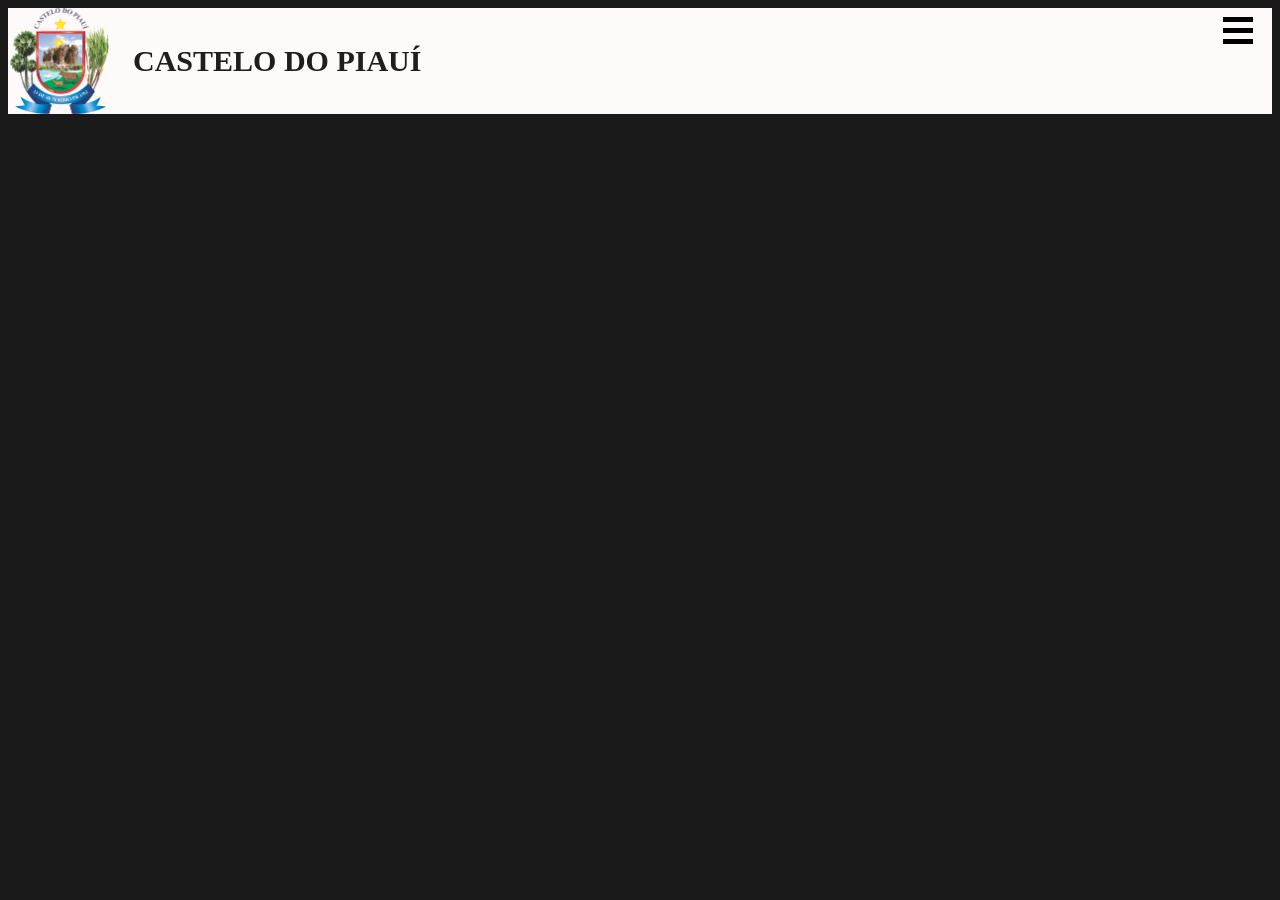
<file: contato.html>
<!DOCTYPE html>
<html>

<head>
  <meta charset="UTF-8">
  <meta name="viewport" content="width=device-width, initial-scale=1">
  <title>Contato Autor</title>
  <link rel="stylesheet" href="style.css">
</head>

<body>
  
      <div class="icon" onclick="toggleMenu()">
      <span></span>
      <span></span>
      <span></span>
    </div>
    
  

  <header>
    
    <div class="header-top">
    <img src="cdp.png" alt="Brasão Castelo do Piauí">
    <h1>CASTELO DO PIAUÍ</h1>
    </div>
    
    <nav id="menu-mob" class="menu-nav">
      <a href="index.html">HOME</a>
      <a href="galeria.html">GALERIA</a>
      <a href="contato.html" class="ativa">CONTATO</a>
    </nav>
    
    
  </header>
  
  <script src="contato.js" defer></script>
  
</body>

</html>
</file>
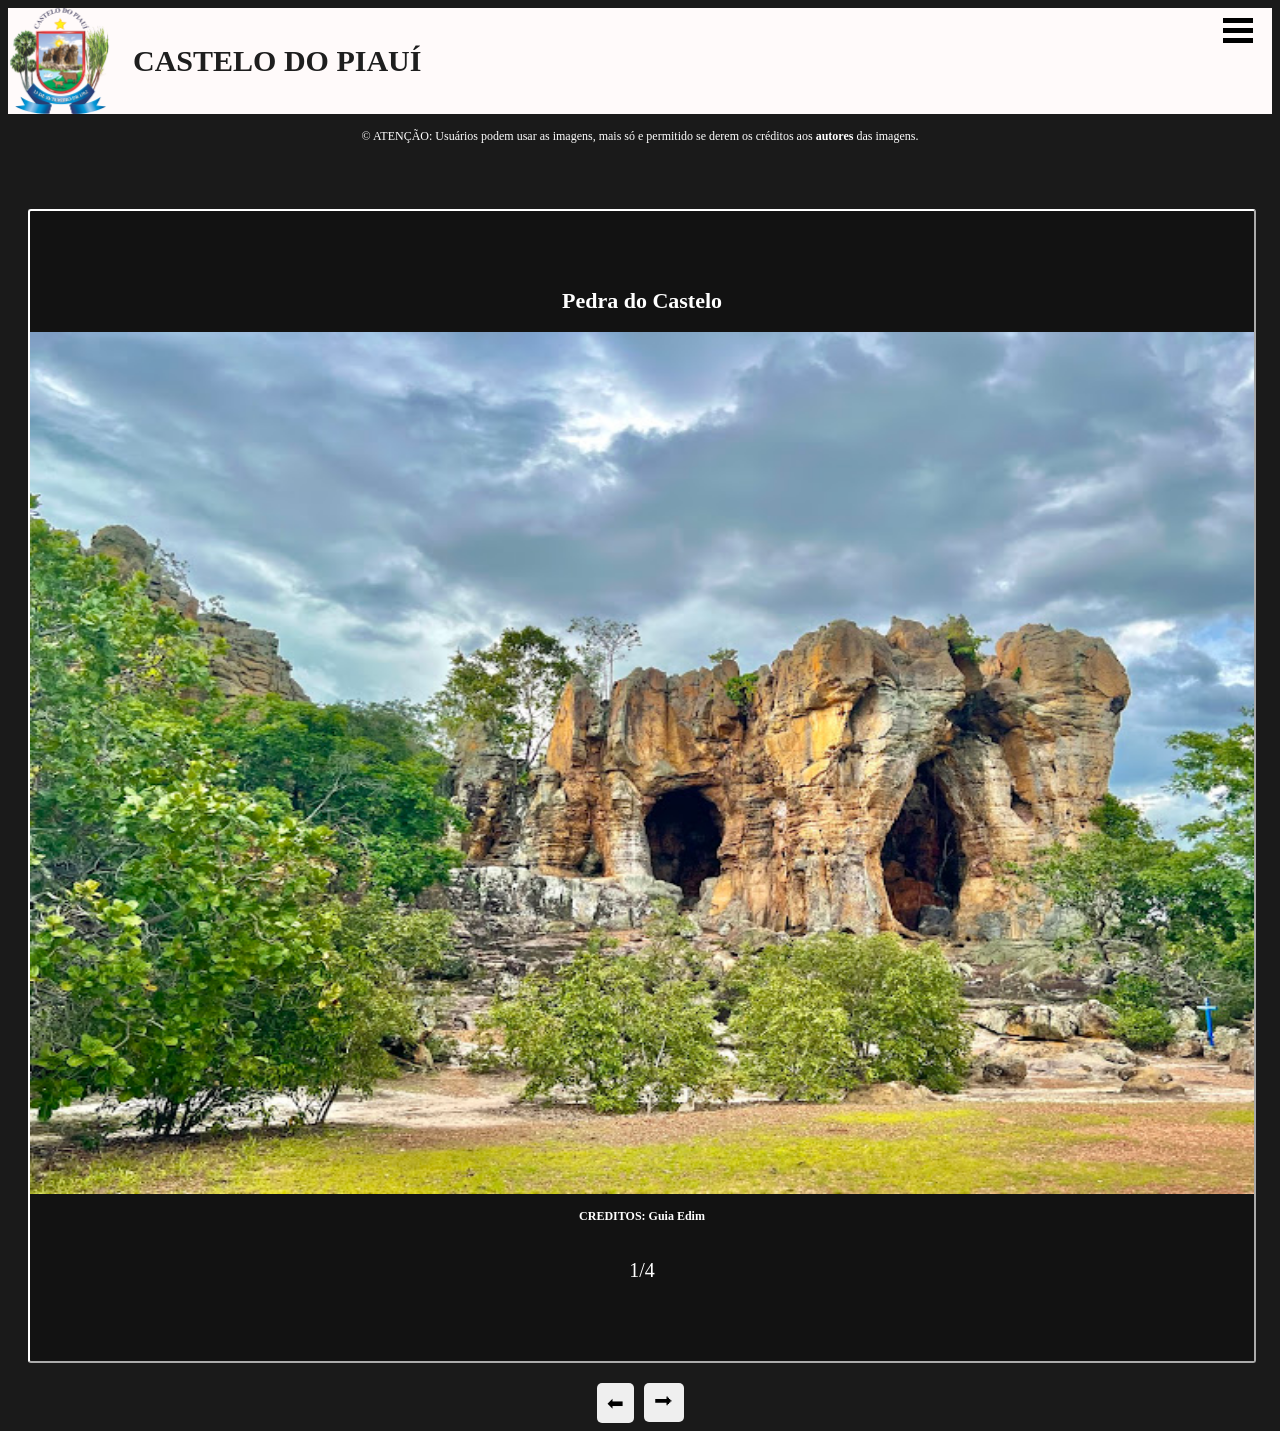
<file: galeria.html>
<!DOCTYPE html>
<html>

<head>
  <meta charset="UTF-8">
  <meta name="viewport" content="width=device-width, initial-scale=1">
  <title>Galeria</title>
  <link rel="stylesheet" href="style2.css">
</head>

<body>
  
    <div class="icon" onclick="toggleMenu()">
      <span></span>
      <span></span>
      <span></span>
    </div>
  
    <header>
    <div class="header-top">
    <img src="cdp.png" alt="Brasão Castelo do Piauí" class="header-img">
    <h1>CASTELO DO PIAUÍ</h1>
    </div>
       <nav id="menu-mob" class="menu-nav">
      <a href="index.html">HOME</a>
      <a href="galeria.html" class="ativa">GALERIA</a>
      <a href="contato.html">CONTATO</a>
    </nav>
  </header>
  
  <main>
    
    <p class="creditos-p">© ATENÇÃO: Usuários podem usar as imagens, mais só e permitido se derem
    os créditos aos <strong>autores</strong> das imagens.</p>
    <div class="container">
      <div class="info">
    <h2>Pedra do Castelo</h2>
    <img src="" alt="imagens dos pontos" class="pontos-img">
    <p id="creditos" class="creditos-p"></p>
    
    
    <p><span id="conta"></span></p>
    </div>
    </div>
    <div class="co">
      <button onclick="voltar()">⬅</button>
    <button onclick="avancar()">⮕</button>
    </div>
  </main>
  
  <script src="galeria.js" defer></script>
  
</body>

</html>
</file>
<file: style.css>
@import url('https://fonts.googleapis.com/css2?family=Montserrat:wght@400;700&display=swap');


:root {
    --header-color: #FFFAFA;
    --box-color: #000000;
    --branco-color: #ffffff;
    --corfundo-color: #1a1a1a;
    --info-color: #121212;
    --infoborder-color: #ffffff;
    --fechar-color: #ff4d4d;
    --tela-color: #1e1e1e;
}

html, body {
    overflow-x: hidden;
}

body {
    font-size: 15pt;
    background: var(--corfundo-color);
    overflow-y: scroll;
}

header {
    background: var(--header-color);
    width: 100%;
    align-items: flex-start;
    flex-direction: column;
    display: flex;
    justify-content: center;
    
}

.header-top {
    display: flex;
    align-items: center;
    gap: 20px;
}

header h1 {
    color: var(--tela-color);
    font-size: 30px;
    animation: aparece 3s ease-in-out forwards;
    padding-right: 60px;
    width: fit-content;
}

img {
    width: 105px;
    animation: sumir 3s ease-in-out forwards;
}

.creditos-p {
    color: rgba(255, 255, 255, 0.8);
    font-size: 12px;
    text-align: center;
    margin: 5px 0;
    
}

.info {
    background: var(--info-color);
    color: var(--branco-color);
    margin-top: 30px;
    border-radius: 3px;
    border: 2px outset var(--infoborder-color);
    width: 140px;
    
    min-height: 85px;
    text-align: center;
    display: flex;
    justify-content: center;
    align-items: center;
    animation: sumir 3s ease-in-out;
    flex-direction: column;
    transition: 0.5s ease-in-out;
    cursor: pointer;
}

.info:active {
    transform: translateY(6px) scale(0.95);
    box-shadow: 0 8px 14px var(--infoborder-color);
}

.info:hover {
    transform: translateY(6px) scale(0.95);
    box-shadow: 0 8px 14px var(--infoborder-color);
}

.info h2 {
    font-size: 17px;
    height: 60px;
    overflow: hidden;
    font-family: Arial, sans-serif;
}

.container {
    display: grid;
    grid-template-columns: repeat(2, 1fr);
    padding: 20px;
    gap: 20px;
    justify-content: center;
}

.pontos-img {
    width: 100%;
    height: 50%;
}

.info-p {
    font-family: Arial;
    font-size: 15px;
    height: 195px;
    line-height: 1.8;
    margin-bottom: 10px;
    
    display: -webkit-box;
    -webkit-line-clamp: 6;
    -webkit-box-orient: vertical;
    overflow: hidden;
    text-overflow: ellipsis;
}

.tela {
    z-index: 999;
    position: fixed;
    display: none;
    top: 0;
    left: 0;
    align-items: center;
    justify-content: center;
    width: 100%;
    height: 100%;
    background: rgba(0, 0, 0, 0.7);
    
}

.tela-content {
    background: var(--tela-color);
    max-width: 450px;
    width: 80%;
    padding: 20px;
    animation: abrir 3s ease-in-out;
    color: var(--branco-color);
    max-height: 85vh;
    overflow-y: auto;
    border-radius: 8px;
    border: 3px outset var(--infoborder-color);
}

.tela p {
    line-height: 1.7;
    font-family: 'Montserrat', sans-serif;
    font-size: 19;
}

.tela-content p {
    animation: nino 3s ease-in-out;
}

.fechar {
    color: var(--fechar-color);
    position: sticky;
    z-index: 1000;
    cursor: pointer;
}

.tela-content h3 {
    text-align: center;
    animation: nino 3s ease-in-out;
}

.tela-img {
    width: 100%;
}

.sair {
    animation: sair 1s ease-out;
}

.icon {
    cursor: pointer;
    display: flex;
    justify-content: center;
    align-items: center;
    flex-direction: column;
    gap: 6px;
    padding: 10px;
    
    position: absolute !important;
    right: 15px !important;
    top: 5px !important;
    
    z-index: 10001;
    width: 35px;
    height: 30px;
}

.icon span {
    width: 30px;
    height: 5px;
    background: #000;
    transition: 0.3s ease-in-out;
}

.icon.open span {
    background: var(--fechar-color);
}

.menu-nav {
    position: fixed;
    top: 0;
    right: -100%;
    width: 235px;
    height: 100vh;
    background: #1a1a1a !important;
    display: flex;
    flex-direction: column;
    z-index: 9999;
    opacity: 1 !important;
    transition: 0.5s ease-in-out;
    padding-top: 100px;
    text-align: center;
    box-shadow: -10px 0 30px rgba(0, 0, 0, 0.5) !important;
    visibility: visible;
}

.menu-nav.active {
    right: 0;
}

nav a {
    position: relative;
    z-index: 10000;
    text-decoration: none;
    color: var(--infoborder-color) !important;
    font-size: 20px;
    width: 100%;
    padding: 15px;
    border-bottom: 1px outset var(--infoborder-color);
    display: block;
    transition: 0.3s ease-in-out;
}

nav a:active {
    transform: translateY(5px) scale(0.9);
    box-shadow: -3px 6px 8px var(--infoborder-color);
}

nav a:hover {
    transform: translateY(5px) scale(0.9);
    box-shadow: -3px 6px 8px var(--infoborder-color);
}

nav a.ativa {
    background: var(--infoborder-color);
    color: #000 !important;
    transform: translateY(5px) scale(0.9);
    box-shadow: -2px -3px 4px #00ff00;
}

.icon.open span:nth-child(1) {
    transform: translateY(11px) rotate(45deg);
}

.icon.open span:nth-child(2) {
    opacity: 0;
}

.icon.open span:nth-child(3) {
    transform: translateY(-11px) rotate(-45deg);
}

body.no-scroll {
    overflow: hidden;
    height: 100vh;
}

@keyframes sumir {
    0% {transform: translateX(20px); opacity: 0;}
    50% {transform: translateX(-10px); opacity: 1;}
    100% {transform: translateX(0); opacity: 1;}
}

@keyframes aparece {
    0% {transform: translateY(-10px); opacity: 0;}
    50% {
        transform: translateY(5px); 
        opacity: 0.5;}
    100% {
        transform: translateY(0);
        opacity: 1;
    }
}

@keyframes sair {
    0% {
        opacity: 1;
        transform: scale(1);
    }
    50% {
        opacity: 0.5;
        transform: scale(0.9);
    }
    100% {
        opacity: 0.1;
        transform: scale(0.8);
    }
}

@keyframes abrir {
    0% {
        transform: translateY(-20px);
    }
    50% {
        transform: translateY(10px);
    }
    100% {
        transform: translateY(0);
    }
}

@keyframes nino {
    0% {transform: translateY(-15px) scale(0.9); opacity: 0;}
    50% {transform: translateY(8px) scale(1); opacity: 0.5;}
    100% {transform: translateY(0); opacity: 1;}
}
</file>
<file: style2.css>
@import url('https://fonts.googleapis.com/css2?family=Montserrat:wght@400;700&display=swap');


:root {
    --header-color: #FFFAFA;
    --box-color: #000000;
    --branco-color: #ffffff;
    --corfundo-color: #1a1a1a;
    --info-color: #121212;
    --infoborder-color: #fff;
    --fechar-color: #ff4d4d;
    --tela-color: #1e1e1e;
}

html, body {
    overflow-x: hidden;
}

body {
    font-size: 15pt;
    background: var(--corfundo-color);
    overflow-y: scroll;
}

header {
    background: var(--header-color);
    width: 100%;
    align-items: flex-start;
    flex-direction: column;
    display: flex;
    justify-content: center;
    position: sticky;
}

.header-top {
    display: flex;
    align-items: center;
    gap: 20px;
}

header h1 {
    color: var(--tela-color);
    font-size: 30px;
    animation: aparece 3s ease-in-out forwards;
    padding-right: 60px;
    width: fit-content;
}

header img {
    width: 105px;
    animation: sumir 3s ease-in-out;
}

.creditos-p {
    color: rgba(255, 255, 255, 0.8);
    color: #fff;
    font-size: 12px;
    text-align: center;
    margin: 15px
}


.info {
    background: var(--info-color);
    color: var(--branco-color);
    margin-top: 30px;
    border-radius: 3px;
    border: 2px outset var(--infoborder-color);
    width: 100%;
    text-align: center;
    min-height: 80px;
    display: flex;
    justify-content: center;
    align-items: center;
    animation: sumir 3s ease-in-out;
    flex-direction: column;
    transition: 0.3s ease-in-out;
    cursor: pointer;
}



.info h2 {
    font-size: 22px;
}

.container {
    display: grid;
    grid-template-columns: repeat(1, 1fr);
    padding: 20px;
    gap: 20px;
    justify-content: center;
}

.pontos-img {
    width: 100%;
    height: 75%;
}

.info-p {
    font-family: Arial;
    font-size: 15px;
    height: 190px;
    line-height: 1.8;
    margin-bottom: 10px;
    
    display: -webkit-box;
    -webkit-line-clamp: 5;
    -webkit-box-orient: vertical;
    overflow: hidden;
    text-overflow: ellipsis;
}





.co {
    display: flex;
    align-items: center;
    justify-content: center;
    gap: 10px;
}

button {
    padding: 8px 10px;
    font-size: 20px;
    transition: 0.3s ease-in-out;
    border: none;
    border-radius: 5px;
}

button:active {
    transform: translateY(3px) scale(0.9);
    box-shadow: 0 10px 12px var(--infoborder-color);
}

button:hover {
    transform: translateY(3px) scale(0.9);
    box-shadow: 0 10px 12px var(--infoborder-color);
}

.ir {
    animation: aparece 3s ease-in-out;
}

.icon {
    cursor: pointer;
    display: flex;
    justify-content: center;
    align-items: center;
    flex-direction: column;
    gap: 5px;
    padding: 10px;
    
    position: absolute !important;
    right: 15px !important;
    top: 5px !important;
    
    z-index: 10001;
    width: 35px;
    height: 30px;
}

.icon span {
    width: 30px;
    height: 5px;
    background: #000;
    transition: 0.3s ease-in-out;
}

.icon.open span {
    background: var(--infoborder-color);
}



.menu-nav {
    position: fixed;
    top: 0;
    right: -100%;
    width: 235px;
    height: 100vh;
    background: #1a1a1a !important;
    display: flex;
    flex-direction: column;
    z-index: 9999;
    opacity: 1 !important;
    transition: 0.5s ease-in-out;
    padding-top: 100px;
    text-align: center;
    box-shadow: -10px 0 30px rgba(0, 0, 0, 0.5) !important;
    visibility: visible;
}

.menu-nav.active {
    right: 0;
}

nav a {
    position: relative;
    z-index: 10000;
    text-decoration: none;
    color: var(--infoborder-color) !important;
    font-size: 20px;
    width: 100%;
    padding: 15px;
    border-bottom: 1px outset var(--infoborder-color);
    display: block;
    transition: 0.3s ease-in-out;
}

nav a:active {
    transform: translateY(5px) scale(0.9);
    box-shadow: -3px 6px 8px var(--infoborder-color);
}

nav a:hover {
    transform: translateY(5px) scale(0.9);
    box-shadow: -3px 6px 8px var(--infoborder-color);
}

nav a.ativa {
    background: var(--infoborder-color);
    color: #000 !important;
    transform: translateY(5px) scale(0.9);
    box-shadow: -2px -3px 4px #00ff00;
}

.icon.open span:nth-child(1) {
    transform: translateY(10px) rotate(45deg);
}

.icon.open span:nth-child(2) {
    opacity: 0;
}

.icon.open span:nth-child(3) {
    transform: translateY(-10px) rotate(-45deg);
}

body.no-scroll {
    overflow: hidden;
    height: 100vh;
}


@keyframes sumir {
    0% {transform: translateX(20px); opacity: 0;}
    50% {transform: translateX(-10px); opacity: 1;}
    100% {transform: translateX(0); opacity: 1;}
}

@keyframes aparece {
    0% {transform: translateY(-10px); opacity: 0;}
    50% {
        transform: translateY(5px); 
        opacity: 0.5;}
    100% {
        transform: translateY(0);
        opacity: 1;
    }
}

@keyframes sair {
    0% {
        opacity: 1;
        transform: scale(1);
    }
    50% {
        opacity: 0.5;
        transform: scale(0.9);
    }
    100% {
        opacity: 0.1;
        transform: scale(0.8);
    }
}

@keyframes abrir {
    0% {
        transform: translateY(-20px);
    }
    50% {
        transform: translateY(10px);
    }
    100% {
        transform: translateY(0);
    }
}

@keyframes nino {
    0% {transform: translateY(-15px) scale(0.9); opacity: 0;}
    50% {transform: translateY(8px) scale(1); opacity: 0.5;}
    100% {transform: translateY(0); opacity: 1;}
}
</file>
